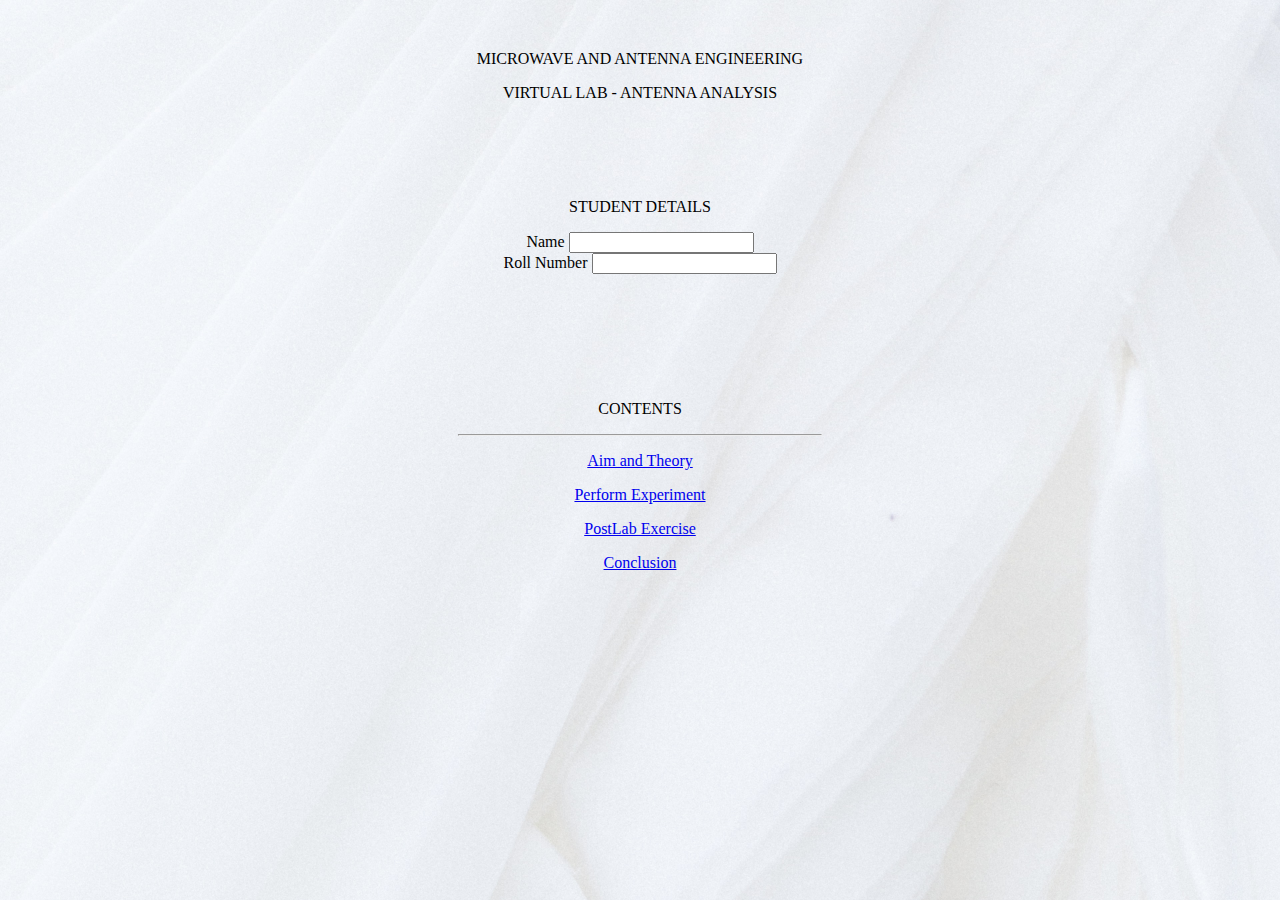
<file: index.html>
<!DOCTYPE html>
<html lang="en">
  <head>
    <!-- Required meta tags -->
    <meta charset="utf-8" />
    <meta name="viewport" content="width=device-width, initial-scale=1" />

    <link rel="stylesheet" type="text/css" href="Styles/login.css" />

    <!-- Bootstrap CSS -->
    <link
      href="https://cdn.jsdelivr.net/npm/bootstrap@5.1.3/dist/css/bootstrap.min.css"
      rel="stylesheet"
      integrity="sha384-1BmE4kWBq78iYhFldvKuhfTAU6auU8tT94WrHftjDbrCEXSU1oBoqyl2QvZ6jIW3"
      crossorigin="anonymous"
    />

    <title>Virtual Lab MAE</title>
  </head>
  <body
    style="
      background-image: url('Images/background.jpg');
      background-size: cover;
      background-repeat: no-repeat;
    "
  >
    <script
      src="https://cdn.jsdelivr.net/npm/bootstrap@5.1.3/dist/js/bootstrap.bundle.min.js"
      integrity="sha384-ka7Sk0Gln4gmtz2MlQnikT1wXgYsOg+OMhuP+IlRH9sENBO0LRn5q+8nbTov4+1p"
      crossorigin="anonymous"
    ></script>
    <div class="center">
      <p>
        <a class="btn btn-outline-dark btn-lg">
          MICROWAVE AND ANTENNA ENGINEERING
        </a>
      </p>
      <p>
        <a class="btn btn-outline-dark btn-lg">
          VIRTUAL LAB - ANTENNA ANALYSIS
        </a>
      </p>
    </div>

    <div class="info-center border border-dark border-1 rounded-3">
      <p>
        <a class="btn btn-lg btn-outline-dark"> STUDENT DETAILS </a>
      </p>
      <div class="input-group input-group mb-2">
        <span class="input-group-text" id="inputGroup-sizing-sm">Name</span>
        <input
          type="text"
          class="form-control"
          aria-label="Sizing example input"
          aria-describedby="inputGroup-sizing-sm"
        />
      </div>
      <div class="input-group input-group mb-2">
        <span class="input-group-text" id="inputGroup-sizing-sm"
          >Roll Number</span
        >
        <input
          type="text"
          class="form-control"
          aria-label="Sizing example input"
          aria-describedby="inputGroup-sizing-sm"
        />
      </div>
    </div>

    <div class="info-center border border-dark border-1 rounded-3">
      <p>
        <a class="btn btn-lg btn-outline-dark"> CONTENTS </a>
      </p>
      <hr />
      <p>
        <a class="btn btn-outline-dark" href="theory.html"> Aim and Theory </a>
      </p>

      <p>
        <a class="btn btn-outline-dark" href="experiment.html">
          Perform Experiment
        </a>
      </p>
      <p>
        <a class="btn btn-outline-dark" href="postlab.html">
          PostLab Exercise
        </a>
      </p>
      <p>
        <a class="btn btn-outline-dark" href="conclusion.html"> Conclusion </a>
      </p>
    </div>
  </body>
</html>
</file>
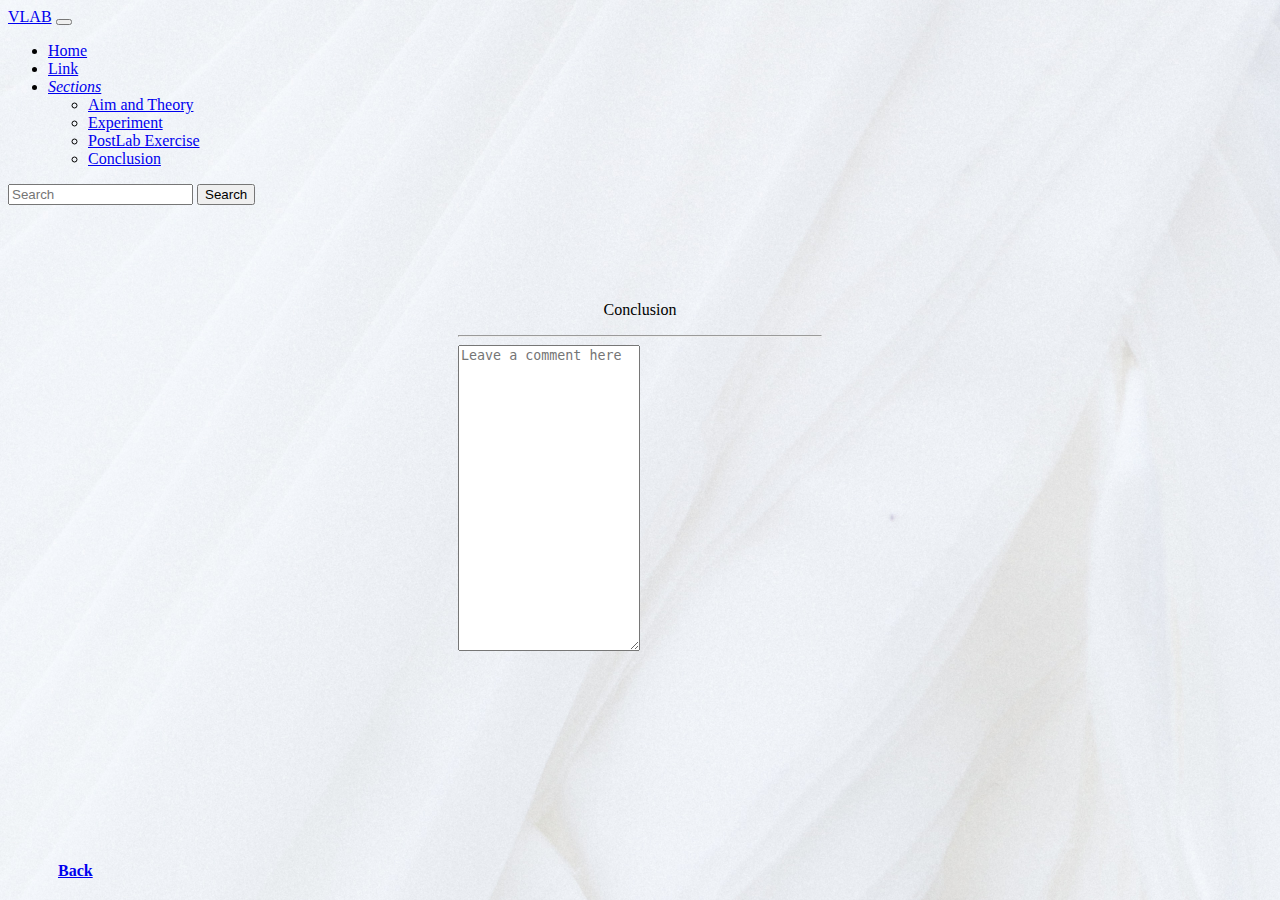
<file: conclusion.html>
<!DOCTYPE html>
<html lang="en">
  <head>
    <!-- Required meta tags -->
    <meta charset="utf-8" />
    <meta name="viewport" content="width=device-width, initial-scale=1" />

    <!-- Bootstrap CSS -->
    <link
      href="https://cdn.jsdelivr.net/npm/bootstrap@5.1.3/dist/css/bootstrap.min.css"
      rel="stylesheet"
      integrity="sha384-1BmE4kWBq78iYhFldvKuhfTAU6auU8tT94WrHftjDbrCEXSU1oBoqyl2QvZ6jIW3"
      crossorigin="anonymous"
    />
    <!-- <link rel="stylesheet" type="text/css" href="Style/style.css"> -->
    <link rel="stylesheet" type="text/css" href="Styles/exp.css" />
    <script src="JS/functions.js"></script>

    <title>Conclusion</title>
  </head>
  <body
    style="
      background-image: url('Images/background.jpg');
      background-size: cover;
      background-repeat: no-repeat;
    "
  >
    <!-- navbar starts-->

    <nav class="navbar navbar-expand-lg navbar-light bg-light">
      <div class="container-fluid">
        <a class="navbar-brand" href="index.html">VLAB</a>
        <button
          class="navbar-toggler"
          type="button"
          data-bs-toggle="collapse"
          data-bs-target="#navbarSupportedContent"
          aria-controls="navbarSupportedContent"
          aria-expanded="false"
          aria-label="Toggle navigation"
        >
          <span class="navbar-toggler-icon"></span>
        </button>
        <div class="collapse navbar-collapse" id="navbarSupportedContent">
          <ul class="navbar-nav me-auto mb-2 mb-lg-0">
            <li class="nav-item">
              <a class="nav-link active" aria-current="page" href="#">Home</a>
            </li>
            <li class="nav-item">
              <a class="nav-link" href="#">Link</a>
            </li>
            <li class="nav-item dropdown">
              <a
                class="nav-link dropdown-toggle"
                href="#"
                id="navbarDropdown"
                role="button"
                data-bs-toggle="dropdown"
                aria-expanded="false"
              >
                <i>Sections</i>
              </a>
              <ul class="dropdown-menu" aria-labelledby="navbarDropdown">
                <li>
                  <a class="dropdown-item" href="theory.html">Aim and Theory</a>
                </li>

                <li>
                  <a class="dropdown-item" href="experiment.html">Experiment</a>
                </li>
                <li>
                  <a class="dropdown-item" href="postlab.html"
                    >PostLab Exercise</a
                  >
                </li>
                <li>
                  <a class="dropdown-item" href="conclusion.html">
                    Conclusion
                  </a>
                </li>
              </ul>
            </li>
          </ul>
          <form class="d-flex">
            <input
              class="form-control me-2"
              type="search"
              placeholder="Search"
              aria-label="Search"
            />
            <button class="btn btn-outline-success" type="submit">
              Search
            </button>
          </form>
        </div>
      </div>
    </nav>

    <!-- navbar ends -->

    <!-- Option 1: Bootstrap Bundle with Popper -->
    <script
      src="https://cdn.jsdelivr.net/npm/bootstrap@5.1.3/dist/js/bootstrap.bundle.min.js"
      integrity="sha384-ka7Sk0Gln4gmtz2MlQnikT1wXgYsOg+OMhuP+IlRH9sENBO0LRn5q+8nbTov4+1p"
      crossorigin="anonymous"
    ></script>

    <!-- <div class="center">
      <p>
        <a class="btn btn-lg btn-outline-dark"> Conclusion </a>
      </p>
    </div> -->

    <!-- Procedure Starts here -->

    <div class="info-center border border-dark border-1 rounded-3">
      <p>
        <a class="btn btn-lg btn-outline-dark"> Conclusion </a>
      </p>
      <hr />
      <div id="steps">
        <div class="form-floating">
          <textarea
            class="form-control"
            placeholder="Leave a comment here"
            id="floatingTextarea2"
            style="height: 300px"
          ></textarea>
          <!-- <label for="floatingTextarea2"> Conclusion </label> -->
        </div>
      </div>
    </div>
    <div>
      <p>
        <span
          style="
            float: left;
            margin-left: 50px;
            position: absolute;
            bottom: 20px;
          "
          ><a class="btn btn-sm btn-outline-dark" href="postlab.html"
            ><strong> Back </strong></a
          ></span
        >
      </p>
    </div>

    <br /><br />

    <!-- Observation Table ends -->
  </body>
</html>
</file>
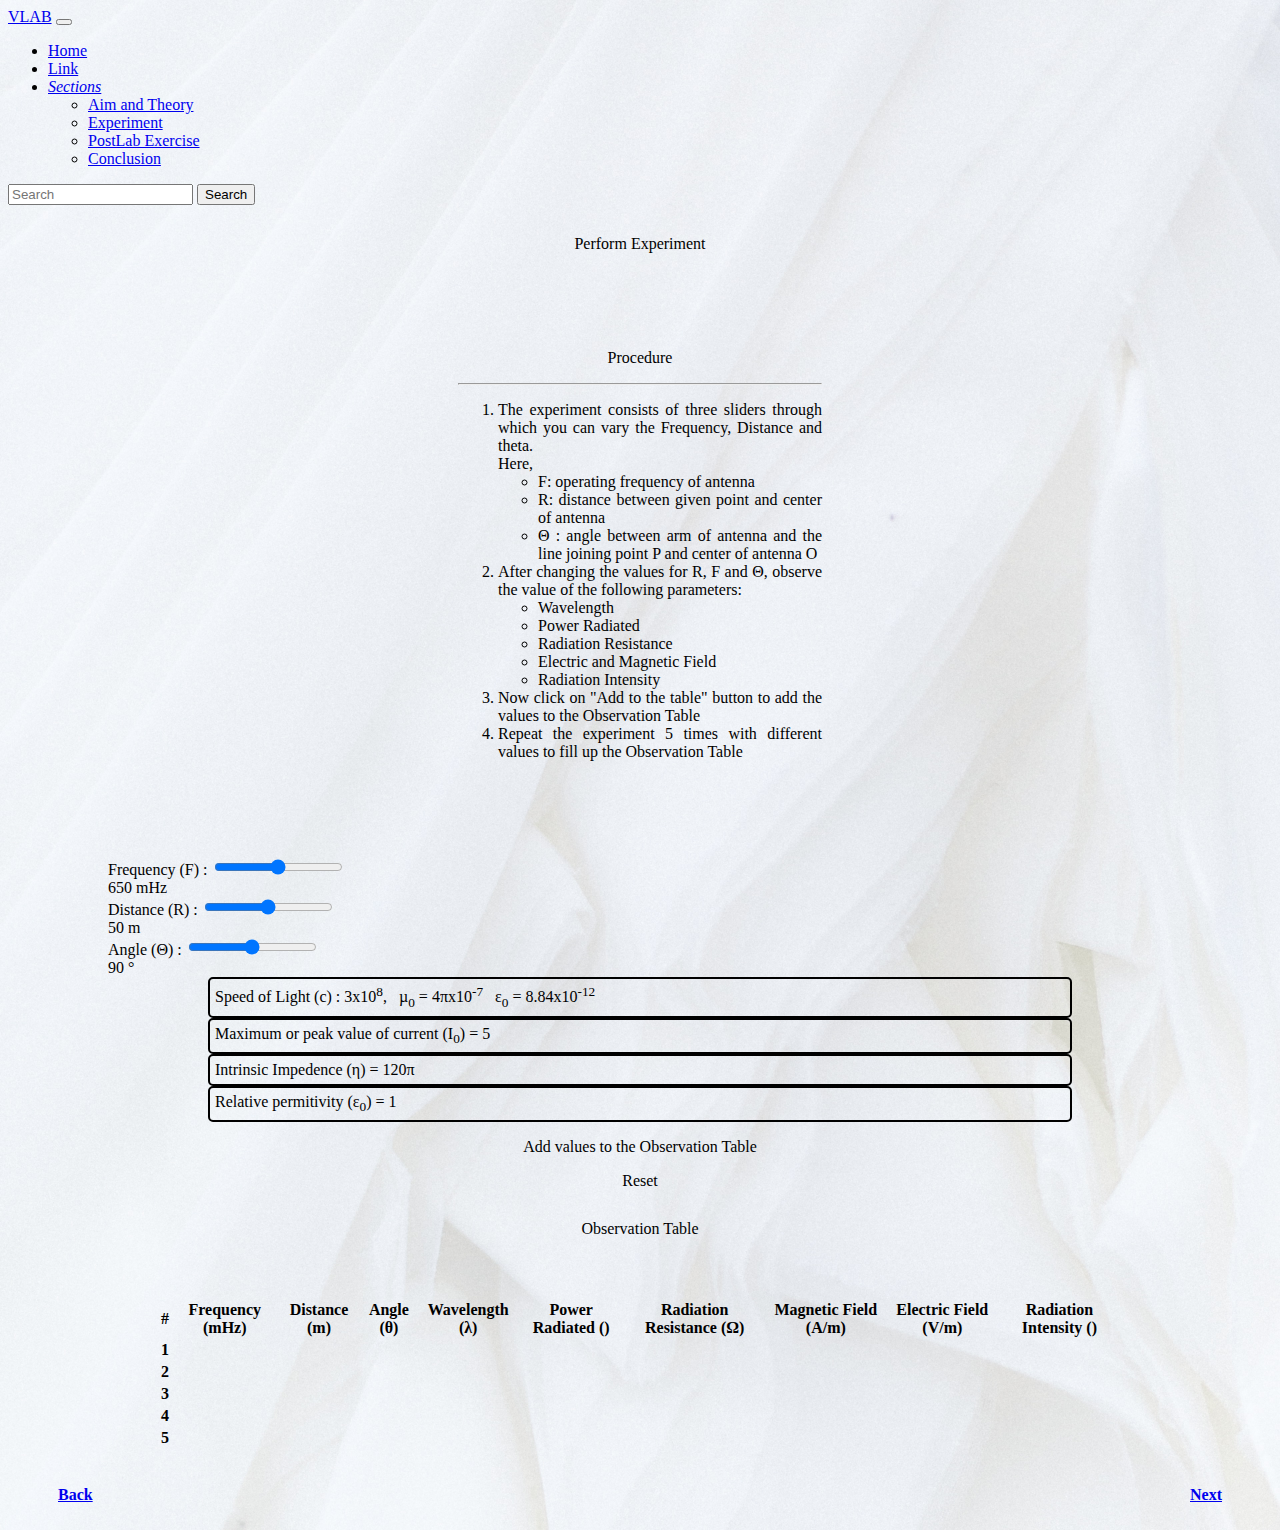
<file: experiment.html>
<!DOCTYPE html>
<html lang="en">
  <head>
    <!-- Required meta tags -->
    <meta charset="utf-8" />
    <meta name="viewport" content="width=device-width, initial-scale=1" />

    <!-- Bootstrap CSS -->
    <link
      href="https://cdn.jsdelivr.net/npm/bootstrap@5.1.3/dist/css/bootstrap.min.css"
      rel="stylesheet"
      integrity="sha384-1BmE4kWBq78iYhFldvKuhfTAU6auU8tT94WrHftjDbrCEXSU1oBoqyl2QvZ6jIW3"
      crossorigin="anonymous"
    />
    <!-- <link rel="stylesheet" type="text/css" href="Style/style.css"> -->
    <link rel="stylesheet" type="text/css" href="Styles/exp.css" />
    <script src="JS/functions.js"></script>

    <title>Experiment</title>
  </head>
  <body
    style="
      background-image: url('Images/background.jpg');
      background-size: cover;
      background-repeat: no-repeat;
    "
  >
    <!-- navbar starts-->

    <nav class="navbar navbar-expand-lg navbar-light bg-light">
      <div class="container-fluid">
        <a class="navbar-brand" href="index.html">VLAB</a>
        <button
          class="navbar-toggler"
          type="button"
          data-bs-toggle="collapse"
          data-bs-target="#navbarSupportedContent"
          aria-controls="navbarSupportedContent"
          aria-expanded="false"
          aria-label="Toggle navigation"
        >
          <span class="navbar-toggler-icon"></span>
        </button>
        <div class="collapse navbar-collapse" id="navbarSupportedContent">
          <ul class="navbar-nav me-auto mb-2 mb-lg-0">
            <li class="nav-item">
              <a class="nav-link active" aria-current="page" href="#">Home</a>
            </li>
            <li class="nav-item">
              <a class="nav-link" href="#">Link</a>
            </li>
            <li class="nav-item dropdown">
              <a
                class="nav-link dropdown-toggle"
                href="#"
                id="navbarDropdown"
                role="button"
                data-bs-toggle="dropdown"
                aria-expanded="false"
              >
                <i>Sections</i>
              </a>
              <ul class="dropdown-menu" aria-labelledby="navbarDropdown">
                <li>
                  <a class="dropdown-item" href="theory.html">Aim and Theory</a>
                </li>

                <li>
                  <a class="dropdown-item" href="experiment.html">Experiment</a>
                </li>
                <li>
                  <a class="dropdown-item" href="postlab.html"
                    >PostLab Exercise</a
                  >
                </li>
                <li>
                  <a class="dropdown-item" href="conclusion.html"> Conclusion </a>
                </li>
              </ul>
            </li>
          </ul>
            </li>
          </ul>
          <form class="d-flex">
            <input
              class="form-control me-2"
              type="search"
              placeholder="Search"
              aria-label="Search"
            />
            <button class="btn btn-outline-success" type="submit">
              Search
            </button>
          </form>
        </div>
      </div>
    </nav>

    <!-- navbar ends -->

    <!-- Option 1: Bootstrap Bundle with Popper -->
    <script
      src="https://cdn.jsdelivr.net/npm/bootstrap@5.1.3/dist/js/bootstrap.bundle.min.js"
      integrity="sha384-ka7Sk0Gln4gmtz2MlQnikT1wXgYsOg+OMhuP+IlRH9sENBO0LRn5q+8nbTov4+1p"
      crossorigin="anonymous"
    ></script>

    <div class="center">
      <p>
        <a class="btn btn-lg btn-outline-dark"> Perform Experiment </a>
      </p>
    </div>

    <!-- Procedure Starts here -->

    <div class="info-center border border-dark border-1 rounded-3">
      <p>
        <a class="btn btn-lg btn-outline-dark"> Procedure </a>
      </p>
      <hr />
      <div id="steps">
        <ol>
          <li>
            The experiment consists of three sliders through which you can vary
            the Frequency, Distance and theta.
          </li>
          Here,
          <br />
          <ul>
            <li>F: operating frequency of antenna</li>
            <li>R: distance between given point and center of antenna</li>
            <li>
              &Theta; : angle between arm of antenna and the line joining point
              P and center of antenna O
            </li>
          </ul>
          <li>
            After changing the values for R, F and &Theta;, observe the value of
            the following parameters:
          </li>
          <ul>
            <li>Wavelength</li>
            <li>Power Radiated</li>
            <li>Radiation Resistance</li>
            <li>Electric and Magnetic Field</li>
            <li>Radiation Intensity</li>
          </ul>
          <li>
            Now click on "Add to the table" button to add the values to the
            Observation Table
          </li>
          <li>
            Repeat the experiment 5 times with different values to fill up the
            Observation Table
          </li>
        </ol>
      </div>
    </div>
    <div class="exp">
      <div class="d-flex justify-content-evenly">
        <div class="d-flex flex-column">
          <div class="btn btn-outline-dark btn-sm my-3">
            <label for="customRange3" class="form-label">
              Frequency (F) :
            </label>
            <input
              type="range"
              class="form-range"
              min="300"
              max="1000"
              value="650"
              id="customRange3"
              onmousemove="freq(this.value)"
            />
            <div id="freq">650 mHz</div>
          </div>
          <div class="btn btn-outline-dark btn-sm my-3">
            <label for="customRange3" class="form-label">
              Distance (R) :
            </label>
            <input
              type="range"
              class="form-range"
              min="1"
              max="100"
              value="50"
              id="customRange3"
              onmousemove="dist(this.value)"
            />
            <div id="dist">50 m</div>
          </div>
          <div class="btn btn-outline-dark btn-sm my-3">
            <label for="customRange3" class="form-label">
              Angle (&Theta;) :
            </label>
            <input
              type="range"
              class="form-range"
              min="0"
              max="180"
              value="90"
              id="customRange3"
              onmousemove="angle(this.value)"
            />
            <div id="theta">90 &#176;</div>
          </div>
        </div>
        <div class="d-flex flex-column">
          <div class="consts">
            <div class="d-flex flex-column">
              <div class="inp1 mt-4 mb-2" id="txt3">
                Speed of Light (c) : 3x10<sup>8</sup>, &#160; &#181;<sub>0</sub>
                = 4&pi;x10<sup>-7</sup> &#160; &epsilon;<sub>0</sub> =
                8.84x10<sup>-12</sup>
              </div>
              <div class="inp1 my-2" id="txt3">
                Maximum or peak value of current (I<sub>0</sub>) = 5
              </div>
              <div class="inp1 my-2" id="txt3">
                Intrinsic Impedence (&eta;) = 120&pi;
              </div>
              <div class="inp1 my-2" id="txt3">
                Relative permitivity (&epsilon;<sub>0</sub>) = 1
              </div>
              <div class="reset mt-3">
                <p>
                  <a class="btn btn-outline-success" onclick="solve()">
                    Add values to the Observation Table
                  </a>
                </p>
                <p>
                  <a class="btn btn-outline-danger" onclick="reset()">
                    Reset
                  </a>
                </p>
              </div>
            </div>
          </div>
        </div>
      </div>
    </div>

    <!-- Observation Table Starts -->

    <div class="table-header mt-4">
      <p>
        <a class="btn btn-outline-dark btn-lg"> Observation Table </a>
      </p>
    </div>

    <div class="obs-table">
      <div class="d-flex justify-content-evenly">
        <table
          class="table table-striped table-hover table-bordered border-dark"
        >
          <thead>
            <tr>
              <th scope="col">#</th>
              <th scope="col">Frequency (mHz)</th>
              <th scope="col">Distance (m)</th>
              <th scope="col">Angle (&theta;)</th>
              <th scope="col">Wavelength (&lambda;)</th>
              <th scope="col">Power Radiated ()</th>
              <th scope="col">Radiation Resistance (&Omega;)</th>
              <th scope="col">Magnetic Field (A/m)</th>
              <th scope="col">Electric Field (V/m)</th>
              <th scope="col">Radiation Intensity ()</th>
            </tr>
          </thead>
          <tbody>
            <tr>
              <th scope="row">1</th>
              <td><span id="freq1"></span></td>
              <td><span id="dist1"></span></td>
              <td><span id="theta1"></span></td>
              <td><span id="wav1"></span></td>
              <td><span id="pow_rad1"></span></td>
              <td><span id="rad_res1"></span></td>
              <td><span id="mag1"></span></td>
              <td><span id="elec1"></span></td>
              <td><span id="radint1"></span></td>
            </tr>
            <tr>
              <th scope="row">2</th>
              <td><span id="freq2"></span></td>
              <td><span id="dist2"></span></td>
              <td><span id="theta2"></span></td>
              <td><span id="wav2"></span></td>
              <td><span id="pow_rad2"></span></td>
              <td><span id="rad_res2"></span></td>
              <td><span id="mag2"></span></td>
              <td><span id="elec2"></span></td>
              <td><span id="radint2"></span></td>
            </tr>
            <tr>
              <th scope="row">3</th>
              <td><span id="freq3"></span></td>
              <td><span id="dist3"></span></td>
              <td><span id="theta3"></span></td>
              <td><span id="wav3"></span></td>
              <td><span id="pow_rad3"></span></td>
              <td><span id="rad_res3"></span></td>
              <td><span id="mag3"></span></td>
              <td><span id="elec3"></span></td>
              <td><span id="radint3"></span></td>
            </tr>
            <tr>
              <th scope="row">4</th>
              <td><span id="freq4"></span></td>
              <td><span id="dist4"></span></td>
              <td><span id="theta4"></span></td>
              <td><span id="wav4"></span></td>
              <td><span id="pow_rad4"></span></td>
              <td><span id="rad_res4"></span></td>
              <td><span id="mag4"></span></td>
              <td><span id="elec4"></span></td>
              <td><span id="radint4"></span></td>
            </tr>
            <tr>
              <th scope="row">5</th>
              <td><span id="freq5"></span></td>
              <td><span id="dist5"></span></td>
              <td><span id="theta5"></span></td>
              <td><span id="wav5"></span></td>
              <td><span id="pow_rad5"></span></td>
              <td><span id="rad_res5"></span></td>
              <td><span id="mag5"></span></td>
              <td><span id="elec5"></span></td>
              <td><span id="radint5"></span></td>
            </tr>
          </tbody>
        </table>
      </div>
    </div>

    <div>
      <p>
        <span style="float: left; margin-left: 50px"
          ><a class="btn btn-sm btn-outline-dark" href="theory.html"
            ><strong> Back </strong></a
          ></span
        >
        <span style="float: right; margin-right: 50px"
          ><a class="btn btn-sm btn-outline-dark" href="postlab.html"
            ><strong> Next </strong></a
          ></span
        >
      </p>
    </div>

    <br /><br />

    <!-- Observation Table ends -->
  </body>
</html>
</file>
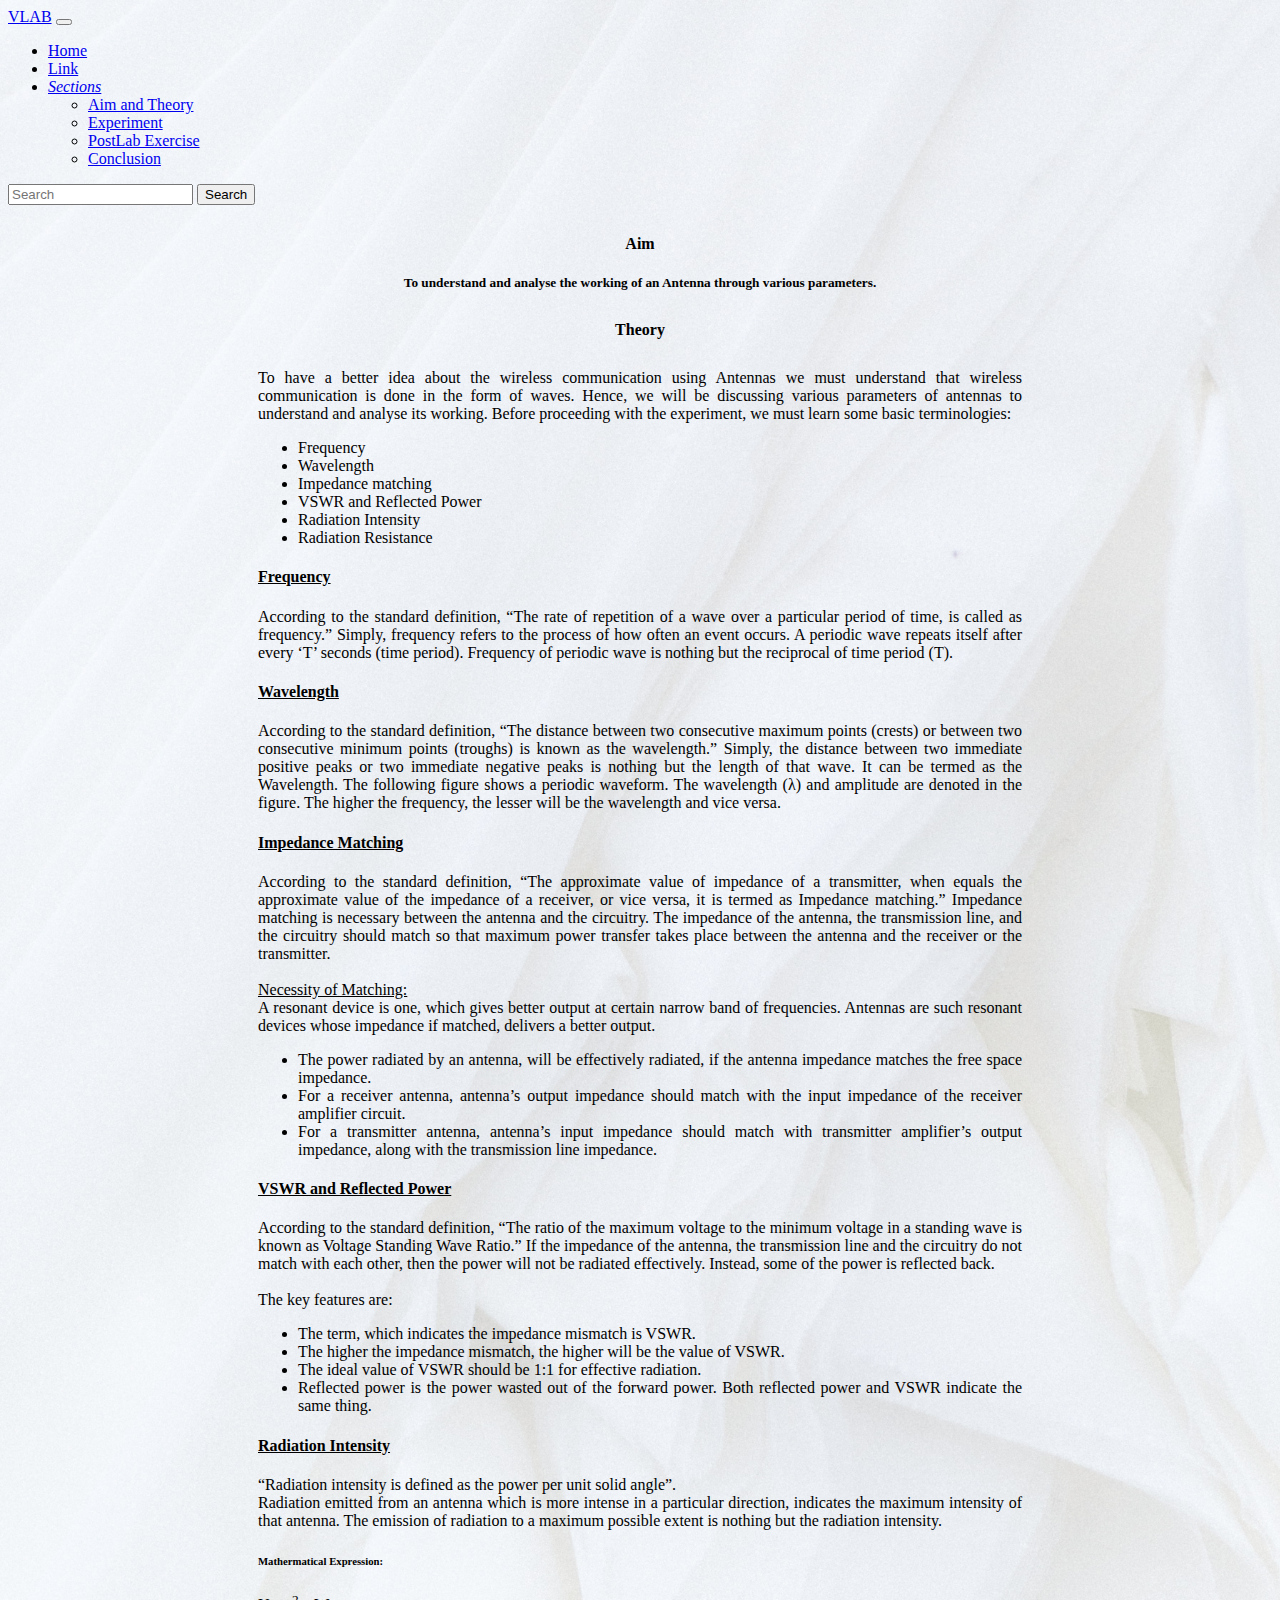
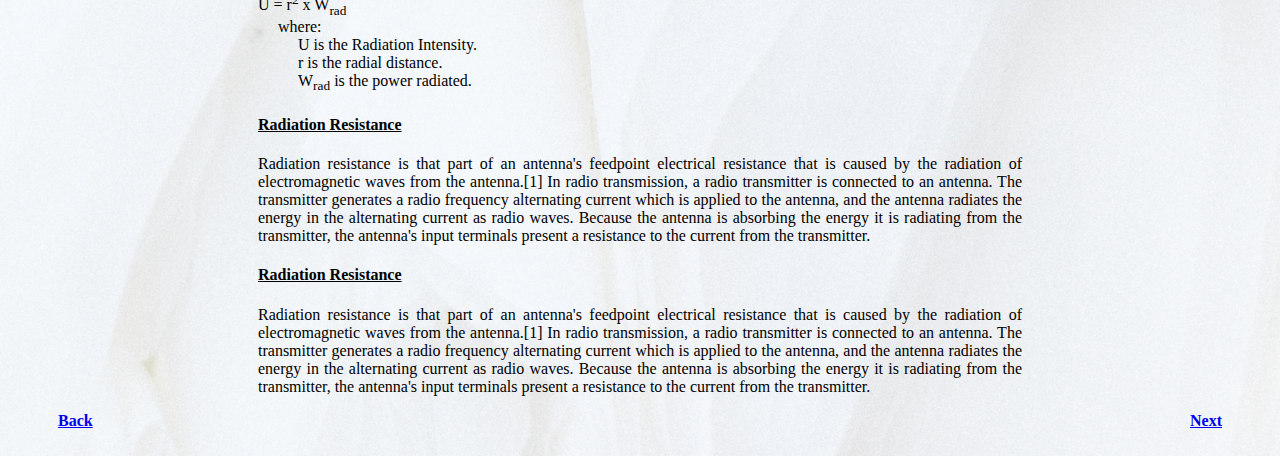
<file: theory.html>
<!DOCTYPE html>
<html lang="en">
  <head>
    <!-- Required meta tags -->
    <meta charset="utf-8" />
    <meta name="viewport" content="width=device-width, initial-scale=1" />

    <!-- Bootstrap CSS -->
    <link
      href="https://cdn.jsdelivr.net/npm/bootstrap@5.1.3/dist/css/bootstrap.min.css"
      rel="stylesheet"
      integrity="sha384-1BmE4kWBq78iYhFldvKuhfTAU6auU8tT94WrHftjDbrCEXSU1oBoqyl2QvZ6jIW3"
      crossorigin="anonymous"
    />
    <!-- <link rel="stylesheet" type="text/css" href="Style/style.css"> -->
    <link rel="stylesheet" type="text/css" href="Styles/theory.css" />
    <script src="JS/functions.js"></script>

    <title>Aim and Theory</title>
  </head>
  <body
    style="
      background-image: url('Images/background.jpg');
      background-size: cover;
      background-repeat: no-repeat;
    "
  >
    <!-- navbar starts-->

    <nav class="navbar navbar-expand-lg navbar-light bg-light">
      <div class="container-fluid">
        <a class="navbar-brand" href="index.html">VLAB</a>
        <button
          class="navbar-toggler"
          type="button"
          data-bs-toggle="collapse"
          data-bs-target="#navbarSupportedContent"
          aria-controls="navbarSupportedContent"
          aria-expanded="false"
          aria-label="Toggle navigation"
        >
          <span class="navbar-toggler-icon"></span>
        </button>
        <div class="collapse navbar-collapse" id="navbarSupportedContent">
          <ul class="navbar-nav me-auto mb-2 mb-lg-0">
            <li class="nav-item">
              <a class="nav-link active" aria-current="page" href="#">Home</a>
            </li>
            <li class="nav-item">
              <a class="nav-link" href="#">Link</a>
            </li>
            <li class="nav-item dropdown">
              <a
                class="nav-link dropdown-toggle"
                href="#"
                id="navbarDropdown"
                role="button"
                data-bs-toggle="dropdown"
                aria-expanded="false"
              >
                <i>Sections</i>
              </a>
              <ul class="dropdown-menu" aria-labelledby="navbarDropdown">
                <li>
                  <a class="dropdown-item" href="theory.html">Aim and Theory</a>
                </li>

                <li>
                  <a class="dropdown-item" href="experiment.html">Experiment</a>
                </li>
                <li>
                  <a class="dropdown-item" href="postlab.html"
                    >PostLab Exercise</a
                  >
                </li>
                <li>
                  <a class="dropdown-item" href="conclusion.html"> Conclusion </a>
                </li>
              </ul>
            </li>
          </ul>
          <form class="d-flex">
            <input
              class="form-control me-2"
              type="search"
              placeholder="Search"
              aria-label="Search"
            />
            <button class="btn btn-outline-success" type="submit">
              Search
            </button>
          </form>
        </div>
      </div>
    </nav>

    <!-- navbar ends -->

    <!-- Option 1: Bootstrap Bundle with Popper -->
    <script
      src="https://cdn.jsdelivr.net/npm/bootstrap@5.1.3/dist/js/bootstrap.bundle.min.js"
      integrity="sha384-ka7Sk0Gln4gmtz2MlQnikT1wXgYsOg+OMhuP+IlRH9sENBO0LRn5q+8nbTov4+1p"
      crossorigin="anonymous"
    ></script>

    <div class="center">
      <p>
        <a class="btn btn-lg btn-outline-dark"><strong> Aim </strong></a>
      </p>
      <p>
        <h5>To understand and analyse the working of an Antenna through various
          parameters.
        </h5>
      </p>
    </div>

    <div class="theory">
      <div class="center">
        <p>
          <a class="btn btn-lg btn-outline-dark"><strong> Theory </strong></a>
        </p>
      </div>

      <p>
        To have a better idea about the wireless communication using Antennas we
        must understand that wireless communication is done in the form of
        waves. Hence, we will be discussing various parameters of antennas to
        understand and analyse its working. Before proceeding with the
        experiment, we must learn some basic terminologies: <br />
      </p>
      <ul>
        <li>Frequency</li>
        <li>Wavelength</li>
        <li>Impedance matching</li>
        <li>VSWR and Reflected Power</li>
        <li>Radiation Intensity</li>
        <li>Radiation Resistance</li>
      </ul>
      <h4><u> Frequency </u></h4>
      <p>
        According to the standard definition, “The rate of repetition of a wave
        over a particular period of time, is called as frequency.” Simply,
        frequency refers to the process of how often an event occurs. A periodic
        wave repeats itself after every ‘T’ seconds (time period). Frequency of
        periodic wave is nothing but the reciprocal of time period (T).
      </p>
      <h4><u> Wavelength </u></h4>
      <p>
        According to the standard definition, “The distance between two
        consecutive maximum points (crests) or between two consecutive minimum
        points (troughs) is known as the wavelength.” Simply, the distance
        between two immediate positive peaks or two immediate negative peaks is
        nothing but the length of that wave. It can be termed as the Wavelength.
        The following figure shows a periodic waveform. The wavelength (λ) and
        amplitude are denoted in the figure. The higher the frequency, the
        lesser will be the wavelength and vice versa.
      </p>
      <h4><u> Impedance Matching </u></h4>
      <p>
        According to the standard definition, “The approximate value of
        impedance of a transmitter, when equals the approximate value of the
        impedance of a receiver, or vice versa, it is termed as Impedance
        matching.” Impedance matching is necessary between the antenna and the
        circuitry. The impedance of the antenna, the transmission line, and the
        circuitry should match so that maximum power transfer takes place
        between the antenna and the receiver or the transmitter. 
        <br><br>
        <u>Necessity of Matching:</u>
        <br>
        A resonant device is one, which gives better output at certain narrow band of frequencies. Antennas are such resonant devices whose impedance if matched, delivers a better output. 
        <br>
        <ul>
          <li> The power radiated by an antenna, will be effectively radiated, if the antenna impedance matches the free space impedance. </li>
          <li> For a receiver antenna, antenna’s output impedance should match with the input impedance of the receiver amplifier circuit. </li>
          <li> For a transmitter antenna, antenna’s input impedance should match with transmitter amplifier’s output impedance, along with the transmission line impedance. </li>
        </ul>
      </p>
      <h4><u> VSWR and Reflected Power </u></h4>
      <p>
        According to the standard definition, “The ratio of the maximum voltage to the minimum voltage in a standing wave is known as Voltage Standing Wave Ratio.”
        If the impedance of the antenna, the transmission line and the circuitry do not match with each other, then the power will not be radiated effectively. Instead, some of the power is reflected back.
        <br>
        <br>
        The key features are: 
        <br>
        <ul>
          <li> The term, which indicates the impedance mismatch is VSWR. </li>
          <li> The higher the impedance mismatch, the higher will be the value of VSWR. </li>
          <li> The ideal value of VSWR should be 1:1 for effective radiation. </li>
          <li> Reflected power is the power wasted out of the forward power. Both reflected power and VSWR indicate the same thing. </li>
        </ul>
      </p>
      <h4><u> Radiation Intensity </u></h4>
      <p>
        “Radiation intensity is defined as the power per unit solid angle”. <br>
        Radiation emitted from an antenna which is more intense in a particular direction, indicates the maximum intensity of that antenna. The emission of radiation to a maximum possible extent is nothing but the radiation intensity.
        <br>
        <h6>Mathermatical Expression:</h6>
        U = r<sup>2</sup> x W<sub>rad</sub>
        <br> 
        <div class="tab">
          where: <br>
          <div class="tab">
            U is the Radiation Intensity. <br>
            r is the radial distance. <br>
            W<sub>rad</sub> is the power radiated. <br>
          </div>
        </div>
      </p>    
      <h4><u> Radiation Resistance </u></h4>
      <p>
        Radiation resistance is that part of an antenna's feedpoint electrical resistance that is caused by the radiation of electromagnetic waves from the antenna.[1] In radio transmission, a radio transmitter is connected to an antenna. The transmitter generates a radio frequency alternating current which is applied to the antenna, and the antenna radiates the energy in the alternating current as radio waves. Because the antenna is absorbing the energy it is radiating from the transmitter, the antenna's input terminals present a resistance to the current from the transmitter.
      </p>
      <h4><u> Radiation Resistance </u></h4>
      <p>
        Radiation resistance is that part of an antenna's feedpoint electrical resistance that is caused by the radiation of electromagnetic waves from the antenna.[1] In radio transmission, a radio transmitter is connected to an antenna. The transmitter generates a radio frequency alternating current which is applied to the antenna, and the antenna radiates the energy in the alternating current as radio waves. Because the antenna is absorbing the energy it is radiating from the transmitter, the antenna's input terminals present a resistance to the current from the transmitter.
      </p>
    </div>

    <div>
      <p>
        <span style="float:left; margin-left: 50px;"><a class="btn btn-sm btn-outline-dark" href="index.html"><strong> Back </strong></a></span>
        <span style="float:right; margin-right: 50px;"><a class="btn btn-sm btn-outline-dark" href="experiment.html"><strong> Next </strong></a></span>
      </p>
    </div>

    <br><br>

  </body>
</html>
</file>
<file: Styles/login.css>
/* html {
  background-image: url("https://images.unsplash.com/photo-1541323429887-2e393b8db71c?ixlib=rb-1.2.1&ixid=MnwxMjA3fDB8MHxleHBsb3JlLWZlZWR8OHx8fGVufDB8fHx8&auto=format&fit=crop&w=500&q=60");
  background-size: cover;
  background-repeat: no-repeat;
} */

.info {
  padding-left: 300px;
  padding-right: 300px;
  padding-top: 100px;
}

.info-center {
  text-align: center;
  padding-left: 100px;
  padding-right: 100px;
  padding-top: 30px;
  padding-bottom: 30px;
  margin-left: 350px;
  margin-right: 350px;
  margin-top: 50px;
  margin-bottom: 50px;
}

.aim {
  padding-left: 10px;
  padding-right: 150px;
}

.theory {
  padding-left: 10px;
  padding-right: 150px;
}

.prelab {
  padding-left: 10px;
  padding-right: 150px;
}

.perform-btn {
  padding-left: 10px;
}

.procedure {
  padding-left: 10px;
}

.center {
  text-align: center;
  margin-top: 50px;
  margin-bottom: 50px;
}

.figure {
  padding-left: 50px;
}

.inp1 {
  padding: 5px;
  border: 2px;
  border-style: solid;
  border-radius: 5px;
}

.inp2 {
  padding: 5px;
  border: 2px;
  border-style: solid;
  border-radius: 5px;
}

.ckt-type {
  padding: 5px;
  border: 2px;
  border-style: solid;
  border-radius: 5px;
}

.obs-table {
  padding-left: 500px;
  padding-right: 500px;
}

.conclusion {
  padding-left: 10px;
  padding-right: 150px;
}
</file>
<file: Styles/exp.css>
.center {
  text-align: center;
  margin-top: 30px;
  margin-bottom: 30px;
}

.procedure {
  /* background-color: beige; */
  padding-left: 450px;
  padding-right: 250px;
  padding-bottom: 30px;
  /* margin-left: 30px;
  margin-right: 30px; */
}

.obs-table {
  padding-top: 30px;
  padding-bottom: 20px;
  padding-left: 150px;
  padding-right: 150px;
}

.exp {
  padding-left: 100px;
  padding-right: 100px;
}

.consts {
  margin-left: 100px;
  margin-right: 100px;
}

.inp1 {
  padding: 5px;
  border: 2px;
  border-style: solid;
  border-radius: 5px;
}

.inp2 {
  padding: 5px;
  border: 2px;
  border-style: solid;
  border-radius: 5px;
}

.reset {
  text-align: center;
}

.info-center {
  text-align: center;
  padding-left: 100px;
  padding-right: 100px;
  padding-top: 30px;
  padding-bottom: 30px;
  margin-left: 350px;
  margin-right: 350px;
  margin-top: 50px;
  margin-bottom: 50px;
}

#steps {
  text-align: justify;
}

.table-header {
  text-align: center;
  margin-top: 30px;
  margin-bottom: 30px;
}
</file>
<file: Styles/theory.css>
.center {
  text-align: center;
  margin-top: 30px;
  margin-bottom: 30px;
}

.theory {
  text-align: justify;
  margin-top: 0px;
  /* margin-bottom: 50px; */
  margin-left: 250px;
  margin-right: 250px;
}

.tab {
  margin-left: 20px;
}

.back {
  text-align: left;
  margin-left: 30px;
}

.next {
  text-align: right;
  margin-right: 30px;
}
</file>
